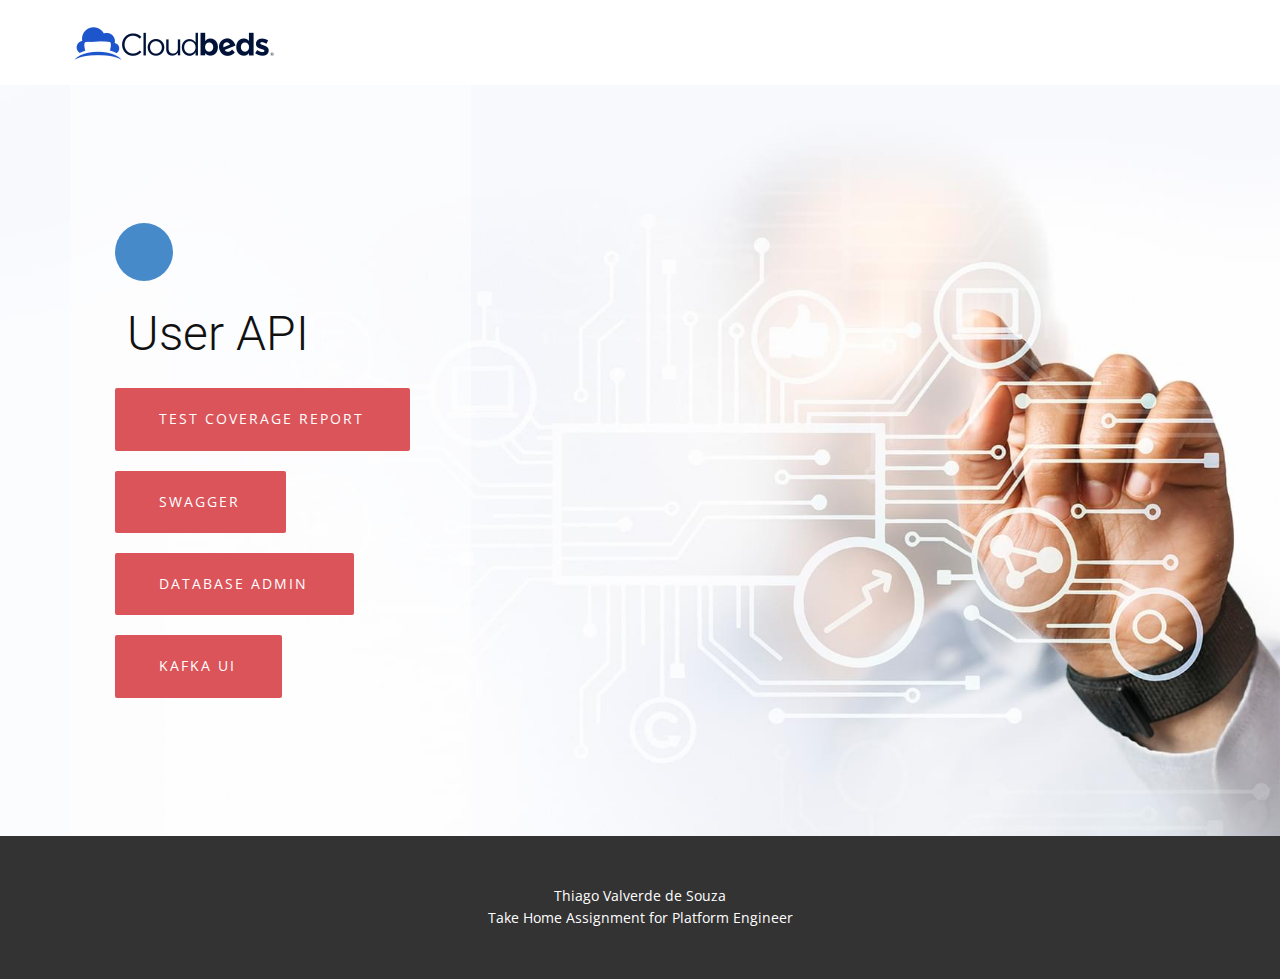
<file: user-api/src/main/resources/static/index.html>
<!DOCTYPE html>
<html style="font-size: 16px;">
<head>
    <meta name="viewport" content="width=device-width, initial-scale=1.0">
    <meta charset="utf-8">
    <meta name="keywords" content="​What is Digital Marketing?, INTUITIVE">
    <meta name="description" content="">
    <meta name="page_type" content="np-template-header-footer-from-plugin">
    <title>Home</title>
    <link rel="stylesheet" href="nicepage.css" media="screen">
    <link rel="stylesheet" href="Home.css" media="screen">
    <script class="u-script" type="text/javascript" src="jquery.js" defer=""></script>
    <script class="u-script" type="text/javascript" src="nicepage.js" defer=""></script>
    <meta name="generator" content="Nicepage 3.28.7, nicepage.com">
    <link id="u-theme-google-font" rel="stylesheet"
          href="https://fonts.googleapis.com/css?family=Roboto:100,100i,300,300i,400,400i,500,500i,700,700i,900,900i|Open+Sans:300,300i,400,400i,600,600i,700,700i,800,800i">


    <script type="application/ld+json">{
        "@context": "http://schema.org",
        "@type": "Organization",
        "name": "",
        "logo": "images/CB_logo.png"
    }</script>
    <meta name="theme-color" content="#478ac9">
    <meta property="og:title" content="Home">
    <meta property="og:type" content="website">
</head>
<body data-home-page="Home.html" data-home-page-title="Home" class="u-body">
<header class="u-clearfix u-header u-header" id="sec-b76a">
    <div class="u-clearfix u-sheet u-valign-middle u-sheet-1">
        <a href="https://nicepage.com" class="u-image u-logo u-image-1" data-image-width="207" data-image-height="37">
            <img src="images/CB_logo.png" class="u-logo-image u-logo-image-1">
        </a>
    </div>
</header>
<section class="u-clearfix u-image u-section-1" id="carousel_c133" data-image-width="1726" data-image-height="1080">
    <div class="u-clearfix u-sheet u-valign-middle-lg u-valign-middle-md u-valign-middle-sm u-valign-middle-xs u-valign-top-xl u-sheet-1">
        <div class="u-align-left u-container-style u-group u-opacity u-opacity-45 u-shape-rectangle u-white u-group-1">
            <div class="u-container-layout u-valign-middle u-container-layout-1">
                <div class="u-palette-1-base u-shape u-shape-circle u-shape-1"></div>
                <h2 class="u-text u-text-default u-text-1"> &nbsp;​User API</h2>
                <a href="./jacoco/index.html" target=”_blank”
                   class="u-active-black u-border-none u-btn u-btn-round u-button-style u-hover-black u-palette-2-base u-radius-2 u-text-active-white u-text-hover-white u-btn-1">Test
                    Coverage Report</a>
                <a href="./swagger-ui.html" target=”_blank”
                   class="u-active-black u-border-none u-btn u-btn-round u-button-style u-hover-black u-palette-2-base u-radius-2 u-text-active-white u-text-hover-white u-btn-2">SWAGGER</a>
                <a href="http://localhost:8082/browser/" target=”_blank”
                   class="u-active-black u-border-none u-btn u-btn-round u-button-style u-hover-black u-palette-2-base u-radius-2 u-text-active-white u-text-hover-white u-btn-3">database
                    admin</a>
                <a href="http://localhost:9000" target=”_blank”
                   class="u-active-black u-border-none u-btn u-btn-round u-button-style u-hover-black u-palette-2-base u-radius-2 u-text-active-white u-text-hover-white u-btn-4">Kafka
                    UI</a>
            </div>
        </div>
    </div>
</section>


<footer class="u-align-center u-clearfix u-footer u-grey-80 u-footer" id="sec-7d94">
    <div class="u-clearfix u-sheet u-sheet-1">
        <p class="u-small-text u-text u-text-variant u-text-1">Thiago Valverde de Souza<br>Take Home Assignment for
            Platform Engineer
        </p>
    </div>
</footer>
</body>
</html>
</file>
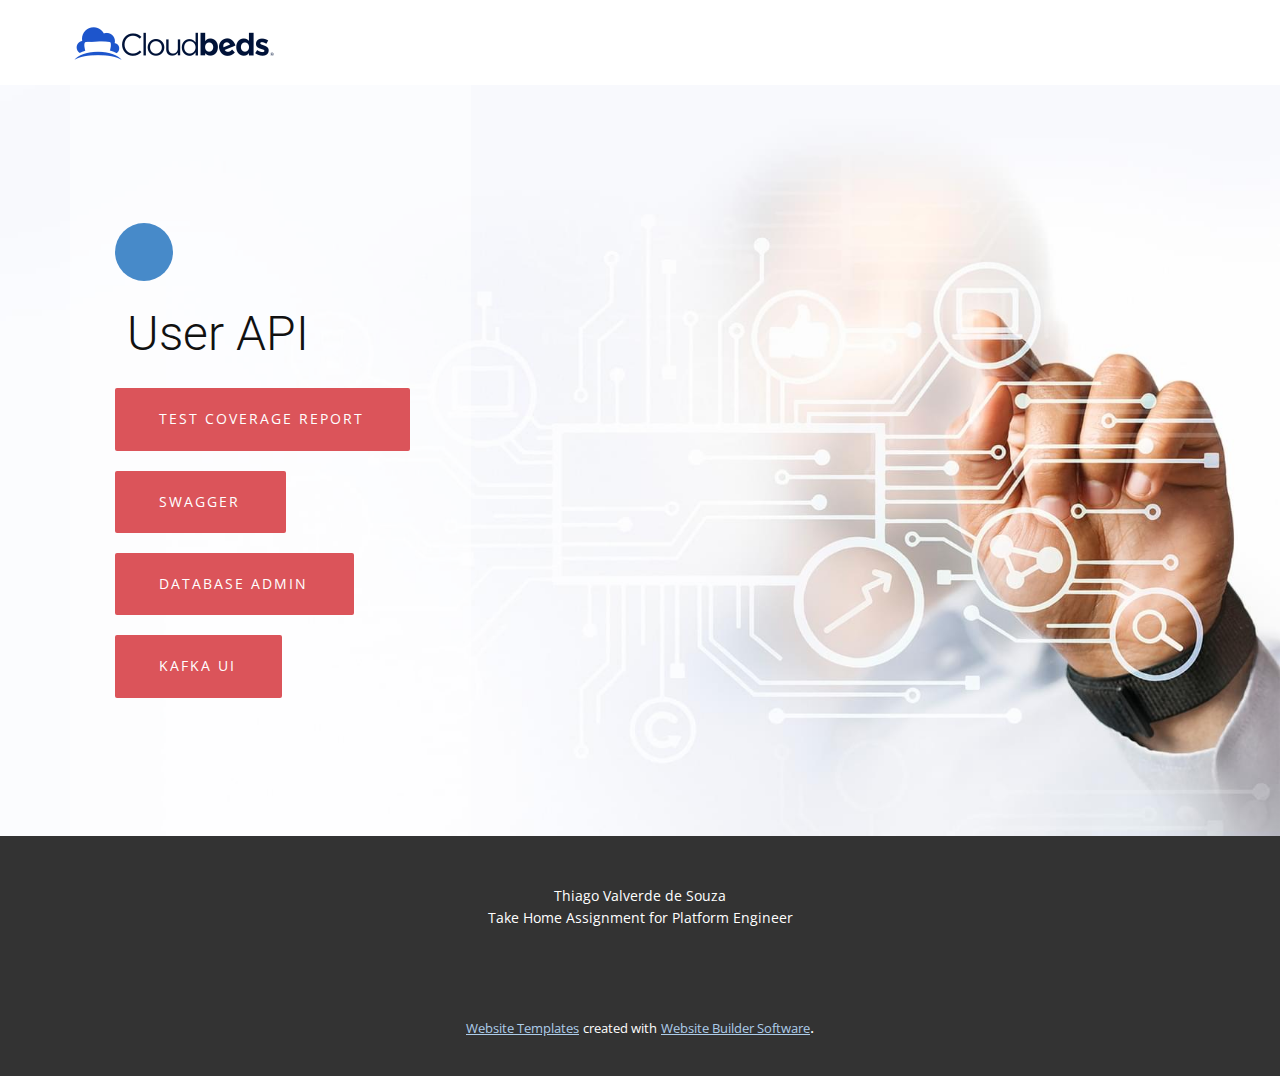
<file: user-api/src/main/resources/static/Home.html>
<!DOCTYPE html>
<html style="font-size: 16px;">
  <head>
    <meta name="viewport" content="width=device-width, initial-scale=1.0">
    <meta charset="utf-8">
    <meta name="keywords" content="​What is Digital Marketing?, INTUITIVE">
    <meta name="description" content="">
    <meta name="page_type" content="np-template-header-footer-from-plugin">
    <title>Home</title>
    <link rel="stylesheet" href="nicepage.css" media="screen">
<link rel="stylesheet" href="Home.css" media="screen">
    <script class="u-script" type="text/javascript" src="jquery.js" defer=""></script>
    <script class="u-script" type="text/javascript" src="nicepage.js" defer=""></script>
    <meta name="generator" content="Nicepage 3.28.7, nicepage.com">
    <link id="u-theme-google-font" rel="stylesheet" href="https://fonts.googleapis.com/css?family=Roboto:100,100i,300,300i,400,400i,500,500i,700,700i,900,900i|Open+Sans:300,300i,400,400i,600,600i,700,700i,800,800i">
    
    
    <script type="application/ld+json">{
		"@context": "http://schema.org",
		"@type": "Organization",
		"name": "",
		"logo": "images/CB_logo.png"
}</script>
    <meta name="theme-color" content="#478ac9">
    <meta property="og:title" content="Home">
    <meta property="og:type" content="website">
  </head>
  <body class="u-body"><header class="u-clearfix u-header u-header" id="sec-b76a"><div class="u-clearfix u-sheet u-valign-middle u-sheet-1">
        <a href="https://nicepage.com" class="u-image u-logo u-image-1" data-image-width="207" data-image-height="37">
          <img src="images/CB_logo.png" class="u-logo-image u-logo-image-1">
        </a>
      </div></header>
    <section class="u-clearfix u-image u-section-1" id="carousel_c133" data-image-width="1726" data-image-height="1080">
      <div class="u-clearfix u-sheet u-valign-middle-lg u-valign-middle-md u-valign-middle-sm u-valign-middle-xs u-valign-top-xl u-sheet-1">
        <div class="u-align-left u-container-style u-group u-opacity u-opacity-45 u-shape-rectangle u-white u-group-1">
          <div class="u-container-layout u-valign-middle u-container-layout-1">
            <div class="u-palette-1-base u-shape u-shape-circle u-shape-1"></div>
            <h2 class="u-text u-text-default u-text-1"> &nbsp;​User API</h2>
            <a href="jacoco/index.html" class="u-active-black u-border-none u-btn u-btn-round u-button-style u-hover-black u-palette-2-base u-radius-2 u-text-active-white u-text-hover-white u-btn-1">Test Coverage Report</a>
            <a href="swagger-ui.html" class="u-active-black u-border-none u-btn u-btn-round u-button-style u-hover-black u-palette-2-base u-radius-2 u-text-active-white u-text-hover-white u-btn-2">SWAGGER</a>
            <a href="http://localhost:8082/browser/" class="u-active-black u-border-none u-btn u-btn-round u-button-style u-hover-black u-palette-2-base u-radius-2 u-text-active-white u-text-hover-white u-btn-3">database admin</a>
            <a href="http://localhost:9000" class="u-active-black u-border-none u-btn u-btn-round u-button-style u-hover-black u-palette-2-base u-radius-2 u-text-active-white u-text-hover-white u-btn-4">Kafka UI</a>
          </div>
        </div>
      </div>
    </section>
    
    
    <footer class="u-align-center u-clearfix u-footer u-grey-80 u-footer" id="sec-7d94"><div class="u-clearfix u-sheet u-sheet-1">
        <p class="u-small-text u-text u-text-variant u-text-1">Thiago Valverde de Souza<br>Take Home Assignment for Platform Engineer
        </p>
      </div></footer>
    <section class="u-backlink u-clearfix u-grey-80">
      <a class="u-link" href="https://nicepage.com/website-templates" target="_blank">
        <span>Website Templates</span>
      </a>
      <p class="u-text">
        <span>created with</span>
      </p>
      <a class="u-link" href="" target="_blank">
        <span>Website Builder Software</span>
      </a>. 
    </section>
  </body>
</html>
</file>
